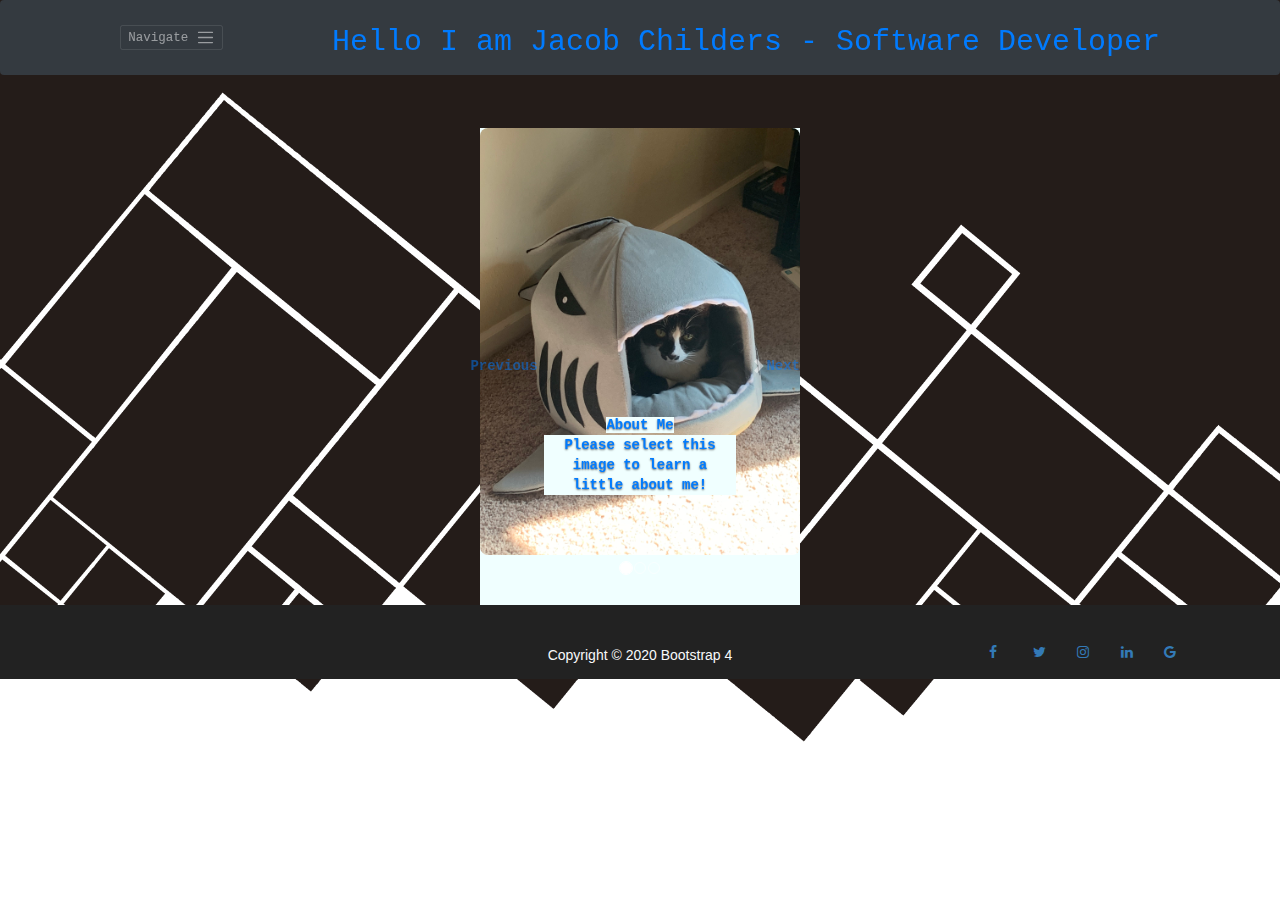
<file: index.html>
<!DOCTYPE html>
<html lang="en">
<head>
    <meta charset="UTF-8">
    <meta name="viewport" content="width=device-width, initial-scale=1.0">
    <link rel="stylesheet" href="./main.css">
    <title>Jacob Childers</title>
    <link rel="stylesheet" href="https://stackpath.bootstrapcdn.com/bootstrap/4.5.2/css/bootstrap.min.css" integrity="sha384-JcKb8q3iqJ61gNV9KGb8thSsNjpSL0n8PARn9HuZOnIxN0hoP+VmmDGMN5t9UJ0Z" crossorigin="anonymous">
    <link href="//maxcdn.bootstrapcdn.com/bootstrap/3.3.0/css/bootstrap.min.css" rel="stylesheet" id="bootstrap-css">
    <link rel="stylesheet" href="https://cdnjs.cloudflare.com/ajax/libs/font-awesome/4.7.0/css/font-awesome.min.css">

</head>
<body>
    <div class="welcome text-center" style="margin-bottom: 10%;">
     
    </div>
    <!--Nav Bar-->

    <div class="fixed-top">
        <div class="collapse" id="navbarToggleExternalContent">
          <div class="bg-dark p-4"> 
            <a class="text-white"  href="C:\ElevenFiftyProjects\GoldBadge\Portfolio\about.html">About |</a>
            <a class="text-white"  href="C:\ElevenFiftyProjects\GoldBadge\Portfolio\projects.html">Projects |</a>
            <a class="text-white"  href="C:\ElevenFiftyProjects\GoldBadge\Portfolio\contact.html">Contact Me |</a>
          </div>
        </div>
        <nav class="navbar navbar-dark bg-dark">
          <button class="navbar-toggler" type="button" data-toggle="collapse" data-target="#navbarToggleExternalContent" aria-controls="navbarToggleExternalContent" aria-expanded="false" aria-label="Toggle navigation">
            Navigate <span class="navbar-toggler-icon"></span>
          </button><h2 class="welcome">Hello I am Jacob Childers - Software Developer</h2>
        </nav>
      </div>
    
     <!--Home Page-->  
     <div id="carouselExampleDark" class="carousel carousel-dark slide" data-ride="carousel">
        <ol class="carousel-indicators">
          <li data-target="#carouselExampleDark" data-slide-to="0" class="active"></li>
          <li data-target="#carouselExampleDark" data-slide-to="1"></li>
          <li data-target="#carouselExampleDark" data-slide-to="2"></li>
        </ol>
        <div class="carousel-inner">
          <div class="carousel-item active" data-interval="10000">
            <img src="./assets/alinshark.jpg" class="d-block w-100" alt="About"> 
            <div class="carousel-caption d-none d-md-block">
              <a h5 class="slide" href="C:\ElevenFiftyProjects\GoldBadge\Portfolio\about.html">About Me</h5></a>
              <p class="slide">Please select this image to learn a little about me!</p> 
            </div>
          </div>
          <div class="carousel-item" data-interval="2000">
            <img src="./assets/coriinchair.jpg" class="d-block w-100" alt="Projects"> 
            <div class="carousel-caption d-none d-md-block">
              <a h5 class="slide" href="C:\ElevenFiftyProjects\GoldBadge\Portfolio\projects.html">Projects</h5></a>
              <p class="slide">Please select this image to view my recent projects.</p>
            </div>
          </div>
          <div class="carousel-item">
            <img src="./assets/corimilliesleeping.jpg" class="d-block w-100" alt="Contact">
            <div class="carousel-caption d-none d-md-block">
              <a h5 class="slide" href="C:\ElevenFiftyProjects\GoldBadge\Portfolio\contact.html">Contact Me</h5></a>
              <p class="slide">Please select this image for all the ways I can be contacted.</p>
            </div>
          </div>
        </div>
        <a class="carousel-control-prev" href="#carouselExampleDark" role="button" data-slide="prev">
          <span class="carousel-control-prev-icon" aria-hidden="true"></span>
          <span class="visually-hidden">Previous</span>
        </a>
        <a class="carousel-control-next" href="#carouselExampleDark" role="button" data-slide="next">
          <span class="carousel-control-next-icon" aria-hidden="true"></span>
          <span class="visually-hidden">Next</span>
        </a>
      </div> 

      <footer>
          <div class="row text-center">
              <div class="col-md-4">

              </div>
              <div class="col-md-4">
                <p class="text-light copy">Copyright © 2020 Bootstrap 4</p>
              </div>
              <div class="col-md-4">
                <a href="https://www.facebook.com/JChilders64/" class="fa fa-facebook"></a>
                <a href="https://twitter.com/JakeChilders" class="fa fa-twitter"></a>
                <a href="https://www.instagram.com/jakechild64/" class="fa fa-instagram"></a>
                <a href="https://www.linkedin.com/in/jacob-childers-0458b040" class="fa fa-linkedin"></a>
                <a href="mailto:jschilders@anderson.edu" class="fa fa-google"></a>

              </div>
          </div>
      </footer>
    
  

    

    <!--Script-->
    <script src="https://code.jquery.com/jquery-3.5.1.slim.min.js" integrity="sha384-DfXdz2htPH0lsSSs5nCTpuj/zy4C+OGpamoFVy38MVBnE+IbbVYUew+OrCXaRkfj" crossorigin="anonymous"></script>
    <script src="https://cdn.jsdelivr.net/npm/popper.js@1.16.1/dist/umd/popper.min.js" integrity="sha384-9/reFTGAW83EW2RDu2S0VKaIzap3H66lZH81PoYlFhbGU+6BZp6G7niu735Sk7lN" crossorigin="anonymous"></script>
    <script src="https://stackpath.bootstrapcdn.com/bootstrap/4.5.2/js/bootstrap.min.js" integrity="sha384-B4gt1jrGC7Jh4AgTPSdUtOBvfO8shuf57BaghqFfPlYxofvL8/KUEfYiJOMMV+rV" crossorigin="anonymous"></script>

</body>



</html>
</file>
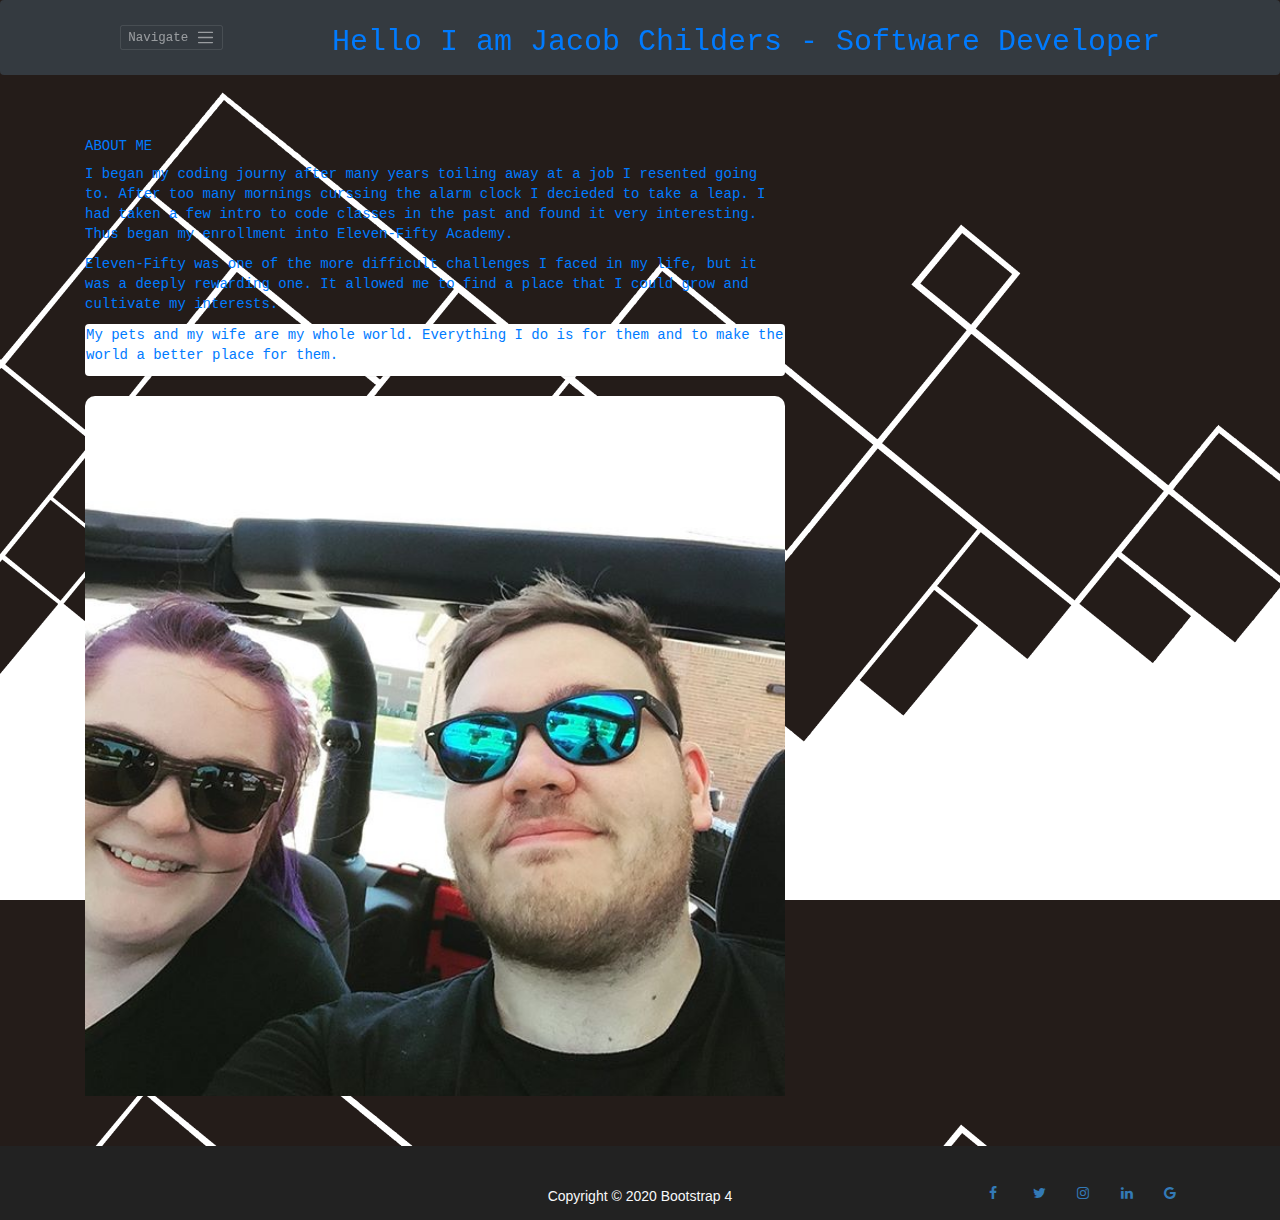
<file: about.html>
<!DOCTYPE html>
<html lang="en">
<head>
    <meta charset="UTF-8">
    <meta name="viewport" content="width=device-width, initial-scale=1.0">
    <link rel="stylesheet" href="./main.css">
    <title>Jacob Childers-About</title>
    <link rel="stylesheet" href="https://stackpath.bootstrapcdn.com/bootstrap/4.5.2/css/bootstrap.min.css" integrity="sha384-JcKb8q3iqJ61gNV9KGb8thSsNjpSL0n8PARn9HuZOnIxN0hoP+VmmDGMN5t9UJ0Z" crossorigin="anonymous">
    <link href="//maxcdn.bootstrapcdn.com/bootstrap/3.3.0/css/bootstrap.min.css" rel="stylesheet" id="bootstrap-css">
    <link rel="stylesheet" href="https://cdnjs.cloudflare.com/ajax/libs/font-awesome/4.7.0/css/font-awesome.min.css">

</head>
<body>
    <div class="welcome text-center" style="margin-bottom: 10%;">
     
    </div>
    <!--Nav Bar-->

    <div class="fixed-top">
        <div class="collapse" id="navbarToggleExternalContent">
          <div class="bg-dark p-4"> 
            <a class="text-white h4"  href="C:\ElevenFiftyProjects\GoldBadge\Portfolio\index.html">Home | </a>
            <a class="text-white h4"  href="C:\ElevenFiftyProjects\GoldBadge\Portfolio\projects.html">Projects | </a>
            <a class="text-white h4"  href="C:\ElevenFiftyProjects\GoldBadge\Portfolio\contact.html">Contact Me |</a>
          </div>
        </div>
        <nav class="navbar navbar-dark bg-dark">
          <button class="navbar-toggler" type="button" data-toggle="collapse" data-target="#navbarToggleExternalContent" aria-controls="navbarToggleExternalContent" aria-expanded="false" aria-label="Toggle navigation">
            Navigate <span class="navbar-toggler-icon"></span>
          </button><h2 class="welcome">Hello I am Jacob Childers - Software Developer</h2>
        </nav>
      </div>

      <!--BODY-->

      <div class="container" id="about">
  <div class="content" style="max-width:700px">
    <h5 class="center w3-padding-64"><span class="about">ABOUT ME</span></h5>
    <p class="about">I began my coding journy after many years toiling away at a job I resented going to. After too many mornings curssing the alarm clock I decieded to take a leap. I had taken a few intro to code classes in the past and found it very interesting. Thus began my enrollment into Eleven-Fifty Academy.</p>
    <p class="about">Eleven-Fifty was one of the more difficult challenges I faced in my life, but it was a deeply rewarding one. It allowed me to find a place that I could grow and cultivate my interests.</p>
    <div class="panel leftbar">
      <p class="about">My pets and my wife are my whole world. Everything I do is for them and to make the world a better place for them.</p>
      
    </div>
    <img src="./assets/JakeKatie.jpg" style="width:100%;max-width:1000px" class="jkc">
  </div>
</div>
     
    

      
      
      
      <!--Footer-->
      <footer>
        <div class="row text-center">
            <div class="col-md-4">

            </div>
            <div class="col-md-4">
              <p class="text-light copy">Copyright © 2020 Bootstrap 4</p>
            </div>
            <div class="col-md-4">
              <a href="https://www.facebook.com/JChilders64/" class="fa fa-facebook"></a>
              <a href="https://twitter.com/JakeChilders" class="fa fa-twitter"></a>
              <a href="https://www.instagram.com/jakechild64/" class="fa fa-instagram"></a>
              <a href="https://www.linkedin.com/in/jacob-childers-0458b040" class="fa fa-linkedin"></a>
              <a href="mailto:jschilders@anderson.edu" class="fa fa-google"></a>

            </div>
        </div>
    </footer>
    
     <!--Script-->
     <script src="https://code.jquery.com/jquery-3.5.1.slim.min.js" integrity="sha384-DfXdz2htPH0lsSSs5nCTpuj/zy4C+OGpamoFVy38MVBnE+IbbVYUew+OrCXaRkfj" crossorigin="anonymous"></script>
     <script src="https://cdn.jsdelivr.net/npm/popper.js@1.16.1/dist/umd/popper.min.js" integrity="sha384-9/reFTGAW83EW2RDu2S0VKaIzap3H66lZH81PoYlFhbGU+6BZp6G7niu735Sk7lN" crossorigin="anonymous"></script>
     <script src="https://stackpath.bootstrapcdn.com/bootstrap/4.5.2/js/bootstrap.min.js" integrity="sha384-B4gt1jrGC7Jh4AgTPSdUtOBvfO8shuf57BaghqFfPlYxofvL8/KUEfYiJOMMV+rV" crossorigin="anonymous"></script>
 
    </body>   
    </html>
</file>
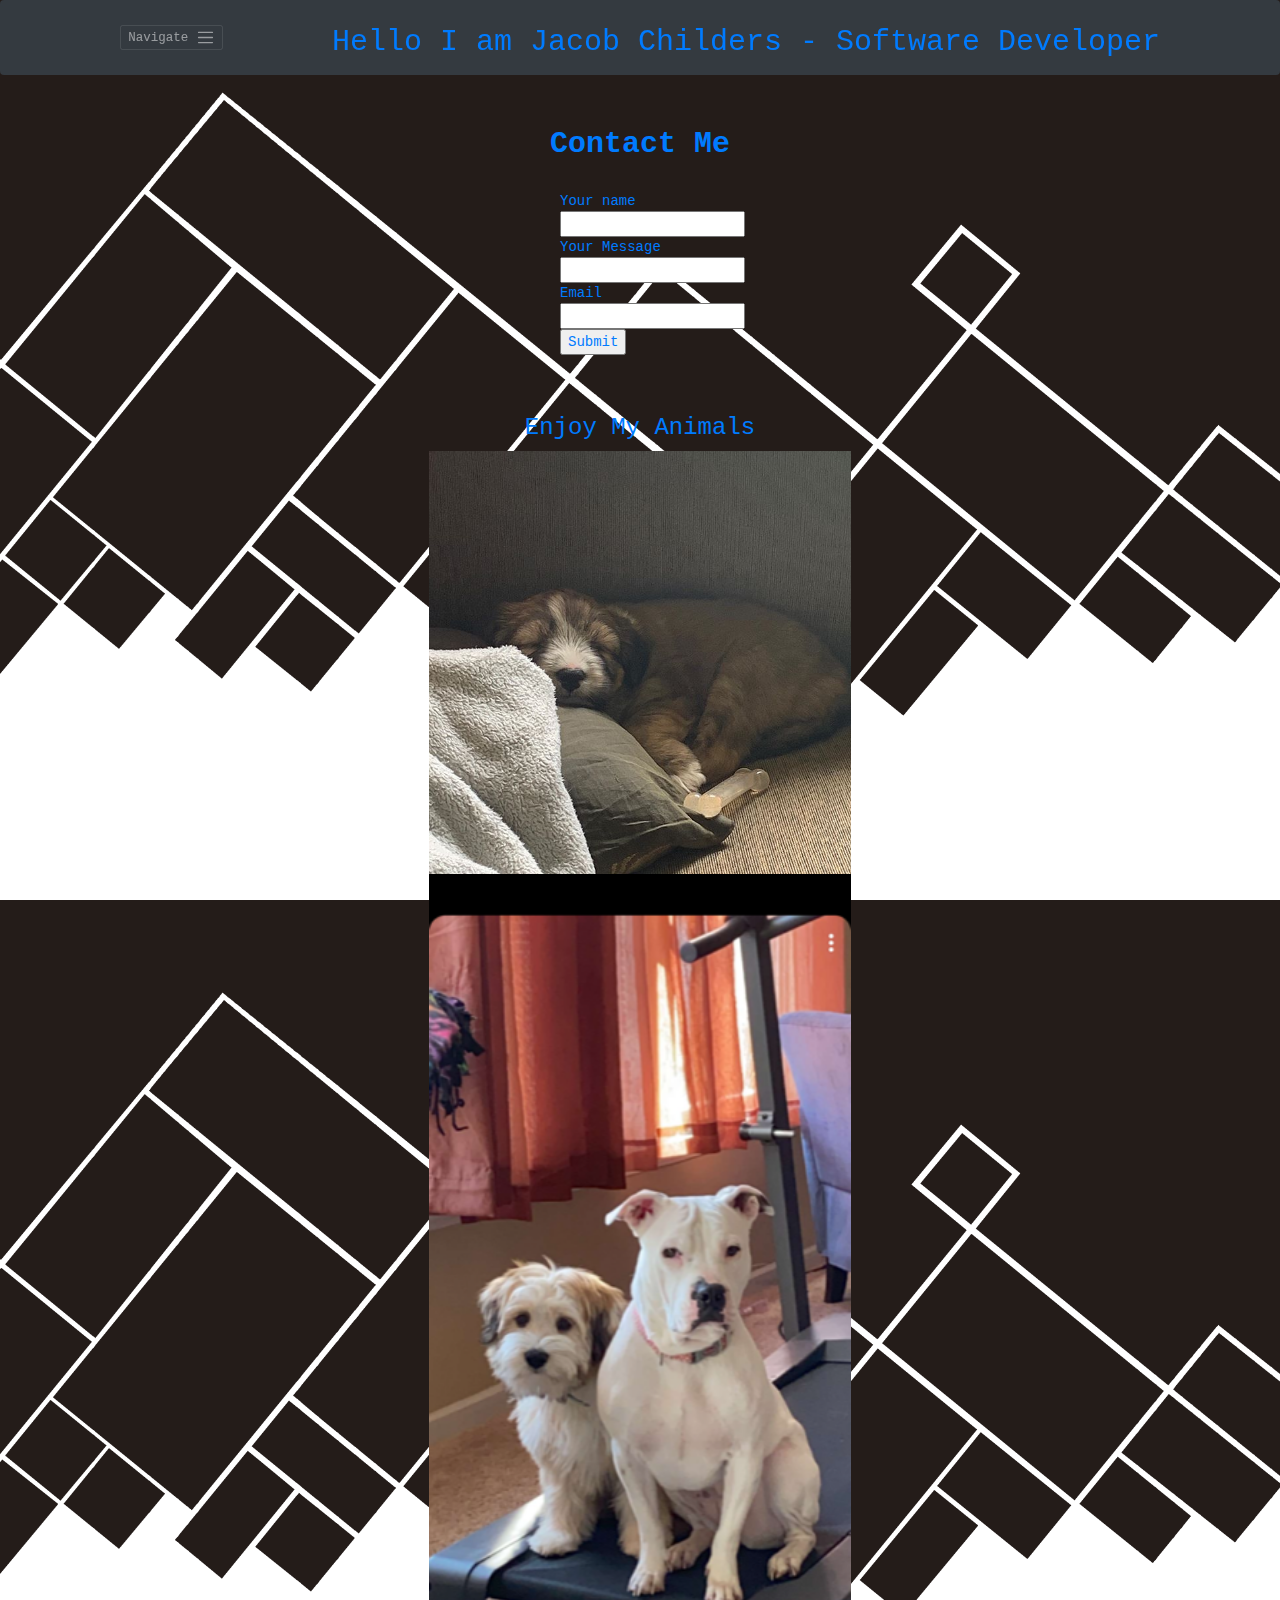
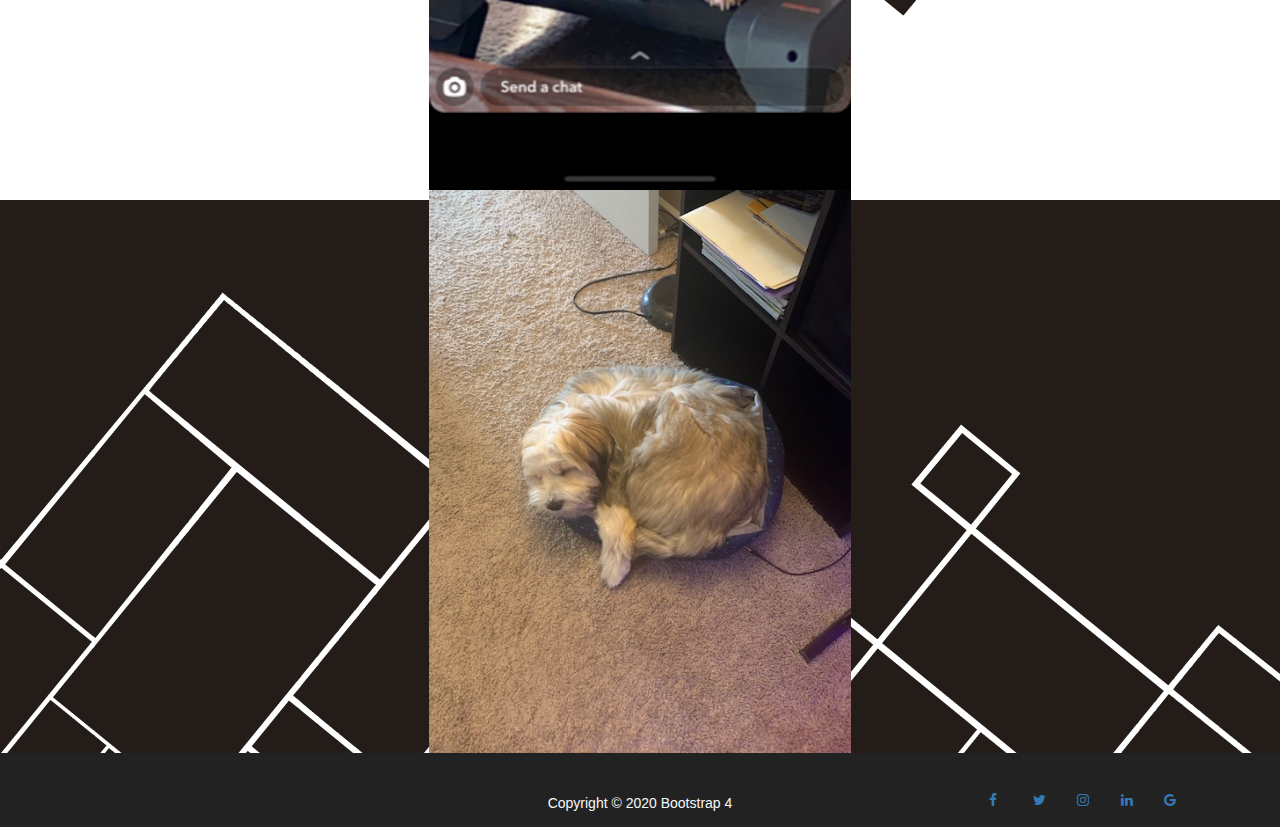
<file: contact.html>
<!DOCTYPE html>
<html lang="en">
<head>
    <meta charset="UTF-8">
    <meta name="viewport" content="width=device-width, initial-scale=1.0">
    <link rel="stylesheet" href="./main.css">
    <title>Jacob Childers-Contact</title>
    <link rel="stylesheet" href="https://stackpath.bootstrapcdn.com/bootstrap/4.5.2/css/bootstrap.min.css" integrity="sha384-JcKb8q3iqJ61gNV9KGb8thSsNjpSL0n8PARn9HuZOnIxN0hoP+VmmDGMN5t9UJ0Z" crossorigin="anonymous">
    <link href="//maxcdn.bootstrapcdn.com/bootstrap/3.3.0/css/bootstrap.min.css" rel="stylesheet" id="bootstrap-css">
    <link rel="stylesheet" href="https://cdnjs.cloudflare.com/ajax/libs/font-awesome/4.7.0/css/font-awesome.min.css">

</head>
<body>
    <div class="welcome text-center" style="margin-bottom: 10%;">
     
    </div>
    <!--Nav Bar-->

    <div class="fixed-top">
        <div class="collapse" id="navbarToggleExternalContent">
          <div class="bg-dark p-4"> 
            <a class="text-white h4"  href="C:\ElevenFiftyProjects\GoldBadge\Portfolio\index.html">Home | </a>
            <a class="text-white h4"  href="C:\ElevenFiftyProjects\GoldBadge\Portfolio\about.html">About | </a>
            <a class="text-white h4"  href="C:\ElevenFiftyProjects\GoldBadge\Portfolio\projects.html">Projects |</a>
          </div>
        </div>
        <nav class="navbar navbar-dark bg-dark">
          <button class="navbar-toggler" type="button" data-toggle="collapse" data-target="#navbarToggleExternalContent" aria-controls="navbarToggleExternalContent" aria-expanded="false" aria-label="Toggle navigation">
            Navigate <span class="navbar-toggler-icon"></span>
          </button><h2 class="welcome">Hello I am Jacob Childers - Software Developer</h2>
        </nav>
      </div>


      <!--Body-->
      <h2 class="me">Contact Me</h2>
      <form action="https://formspree.io/jschilders@anderson.edu" method="POST">
      Your name<input type="text" name="name"><br>
        Your Message<input type="text" name="message"><br>
        Email<input type="email" name="_replyto"><br>
        <input type="submit" calue="Send">
      </form>

      <br>
<div><h3 class="animal">Enjoy My Animals</h3>
    <img src="./assets/Bebemillie.jpg" alt="bebemillie" class="pic">
    <img src="./assets/sittingprety.PNG" alt="sittingPretty" class="pic"> 
    <img src="./assets/milliesleepsincatbed.jpg" alt="millieCatbed" class="pic">
</div>
      
      
      

      <!--Footer-->

      <footer>
        <div class="row text-center">
            <div class="col-md-4">

            </div>
            <div class="col-md-4">
              <p class="text-light copy">Copyright © 2020 Bootstrap 4</p>
            </div>
            <div class="col-md-4">
              <a href="https://www.facebook.com/JChilders64/" class="fa fa-facebook"></a>
              <a href="https://twitter.com/JakeChilders" class="fa fa-twitter"></a>
              <a href="https://www.instagram.com/jakechild64/" class="fa fa-instagram"></a>
              <a href="https://www.linkedin.com/in/jacob-childers-0458b040" class="fa fa-linkedin"></a>
              <a href="mailto:jschilders@anderson.edu" class="fa fa-google"></a>

            </div>
        </div>
    </footer>
    
     <!--Script-->
     <script src="https://code.jquery.com/jquery-3.5.1.slim.min.js" integrity="sha384-DfXdz2htPH0lsSSs5nCTpuj/zy4C+OGpamoFVy38MVBnE+IbbVYUew+OrCXaRkfj" crossorigin="anonymous"></script>
     <script src="https://cdn.jsdelivr.net/npm/popper.js@1.16.1/dist/umd/popper.min.js" integrity="sha384-9/reFTGAW83EW2RDu2S0VKaIzap3H66lZH81PoYlFhbGU+6BZp6G7niu735Sk7lN" crossorigin="anonymous"></script>
     <script src="https://stackpath.bootstrapcdn.com/bootstrap/4.5.2/js/bootstrap.min.js" integrity="sha384-B4gt1jrGC7Jh4AgTPSdUtOBvfO8shuf57BaghqFfPlYxofvL8/KUEfYiJOMMV+rV" crossorigin="anonymous"></script>
 
    </body>   
    </html>
</file>
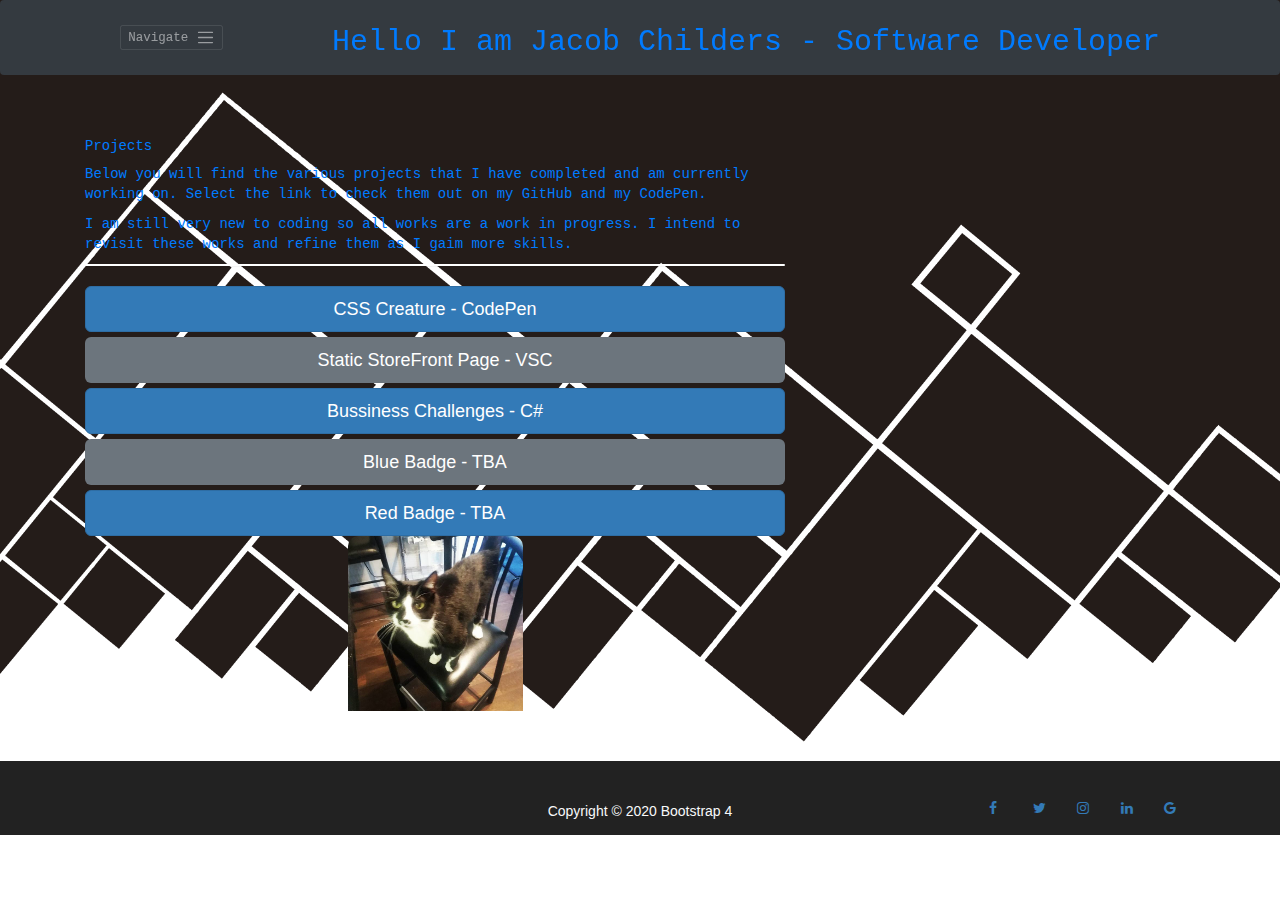
<file: projects.html>
<!DOCTYPE html>
<html lang="en">
<head>
    <meta charset="UTF-8">
    <meta name="viewport" content="width=device-width, initial-scale=1.0">
    <link rel="stylesheet" href="./main.css">
    <title>Jacob Childers-Projects</title>
    <link rel="stylesheet" href="https://stackpath.bootstrapcdn.com/bootstrap/4.5.2/css/bootstrap.min.css" integrity="sha384-JcKb8q3iqJ61gNV9KGb8thSsNjpSL0n8PARn9HuZOnIxN0hoP+VmmDGMN5t9UJ0Z" crossorigin="anonymous">
    <link href="//maxcdn.bootstrapcdn.com/bootstrap/3.3.0/css/bootstrap.min.css" rel="stylesheet" id="bootstrap-css">
    <link rel="stylesheet" href="https://cdnjs.cloudflare.com/ajax/libs/font-awesome/4.7.0/css/font-awesome.min.css">

</head>
<body>
    <div class="welcome text-center" style="margin-bottom: 10%;">
     
    </div>
    <!--Nav Bar-->

    <div class="fixed-top">
        <div class="collapse" id="navbarToggleExternalContent">
          <div class="bg-dark p-4"> 
            <a class="text-white h4"  href="C:\ElevenFiftyProjects\GoldBadge\Portfolio\index.html">Home | </a>
            <a class="text-white h4"  href="C:\ElevenFiftyProjects\GoldBadge\Portfolio\about.html">About | </a>
            <a class="text-white h4"  href="C:\ElevenFiftyProjects\GoldBadge\Portfolio\contact.html">Contact Me |</a>
          </div>
        </div>
        <nav class="navbar navbar-dark bg-dark">
          <button class="navbar-toggler" type="button" data-toggle="collapse" data-target="#navbarToggleExternalContent" aria-controls="navbarToggleExternalContent" aria-expanded="false" aria-label="Toggle navigation">
            Navigate <span class="navbar-toggler-icon"></span>
          </button><h2 class="welcome">Hello I am Jacob Childers - Software Developer</h2>
        </nav>
      </div>

      <!--BODY-->
      <div class="container" id="about">
        <div class="content" style="max-width:700px">
          <h5 class="center w3-padding-64"><span class="about">Projects</span></h5>
          <p class="about">Below you will find the various projects that I have completed and am currently working on. Select the link to check them out on my GitHub and my CodePen.</p>
          <p class="about">I am still very new to coding so all works are a work in progress. I intend to revisit these works and refine them as I gaim more skills.</p>
          <div class="panel leftbar">
            </div>
            <a button type="button" class="btn btn-primary btn-lg btn-block" href="https://codepen.io/JacobChilders/pen/yLOKvag">CSS Creature - CodePen</button></a>
            <a button type="button" class="btn btn-secondary btn-lg btn-block" href="https://github.com/jacobschilders/StoreFrontAssignment">Static StoreFront Page - VSC</button></a>
            <a button type="button" class="btn btn-primary btn-lg btn-block" href="https://github.com/jacobschilders/GoldBadgeConsoleApplication">Bussiness Challenges - C#</button></a>
            <button type="button" class="btn btn-secondary btn-lg btn-block">Blue Badge - TBA</button>
            <button type="button" class="btn btn-primary btn-lg btn-block">Red Badge - TBA</button>
            <img src="./assets/Alfred.jpg" alt="Alfred" class="jkc">
        </div>
    </div>




      <!--footer-->
      <footer>
        <div class="row text-center">
            <div class="col-md-4">

            </div>
            <div class="col-md-4">
              <p class="text-light copy">Copyright © 2020 Bootstrap 4</p>
            </div>
            <div class="col-md-4">
              <a href="https://www.facebook.com/JChilders64/" class="fa fa-facebook"></a>
              <a href="https://twitter.com/JakeChilders" class="fa fa-twitter"></a>
              <a href="https://www.instagram.com/jakechild64/" class="fa fa-instagram"></a>
              <a href="https://www.linkedin.com/in/jacob-childers-0458b040" class="fa fa-linkedin"></a>
              <a href="mailto:jschilders@anderson.edu" class="fa fa-google"></a>

            </div>
        </div>
    </footer>
    
     <!--Script-->
     <script src="https://code.jquery.com/jquery-3.5.1.slim.min.js" integrity="sha384-DfXdz2htPH0lsSSs5nCTpuj/zy4C+OGpamoFVy38MVBnE+IbbVYUew+OrCXaRkfj" crossorigin="anonymous"></script>
     <script src="https://cdn.jsdelivr.net/npm/popper.js@1.16.1/dist/umd/popper.min.js" integrity="sha384-9/reFTGAW83EW2RDu2S0VKaIzap3H66lZH81PoYlFhbGU+6BZp6G7niu735Sk7lN" crossorigin="anonymous"></script>
     <script src="https://stackpath.bootstrapcdn.com/bootstrap/4.5.2/js/bootstrap.min.js" integrity="sha384-B4gt1jrGC7Jh4AgTPSdUtOBvfO8shuf57BaghqFfPlYxofvL8/KUEfYiJOMMV+rV" crossorigin="anonymous"></script>
 
    </body>   
    </html>
</file>
<file: main.css>
body { 
    background: url(./assets/background_digital.jpg);
    
    
}
.navbar-toggler{
    font-family: 'Courier New', Courier, monospace;
}
.welcome{
    color: #007bff;
    font-family: 'Courier New', Courier, monospace;
}

.carousel{
    display: flex;
    width: 25%;
    height: 25%;
    margin: 0 auto;
    padding-bottom: 50px;
    
}
.slide{
    font-family: 'Courier New', Courier, monospace;
    color: #007bff;
    font-weight: bold;
    background-color: azure;
    
}
.visually-hidden{
    font-family: 'Courier New', Courier, monospace;
    color: #007bff;
    font-weight: 900;
}
.carousel-item img{
    border-radius: 8px;
}






/* footer css */

footer{
    background: #222;
}

.fa {
    padding: 20px;
    font-size: 30px;
    width: 30px;
    text-align: center;
    text-decoration: none;
    border-radius: 50%;
    padding-top: 40px;
  }
  .copy{
      padding-top: 40px;
  }

  /*ABOUT*/
  .jkc{
    display: flex;
    width: 25%;
    height: 25%;
    margin: 0 auto;
    padding-bottom: 50px;
    border-radius: 10px;
  }
  .about{
    font-family: 'Courier New', Courier, monospace;
    color: #007bff;
  }

  /*Project*/


  /*Contact Form*/
 form{
    width: 200px;
    margin: 0 auto;
    padding: 20px;
    box-sizing: border-box;
    border-radius: 10px;
    font-family: 'Courier New', Courier, monospace;
    color: #007bff;
    
 }
 .animal{
     text-align: center;
     font-family: 'Courier New', Courier, monospace;
     color: #007bff;
 }
 .pic{
     display: block;
     margin-left: auto;
     margin-right: auto;
     width: 33%;
 }
 .me{
     text-align: center;
     font-family: 'Courier New', Courier, monospace;
     color: #007bff;
     font-weight: bold;
 }
</file>
